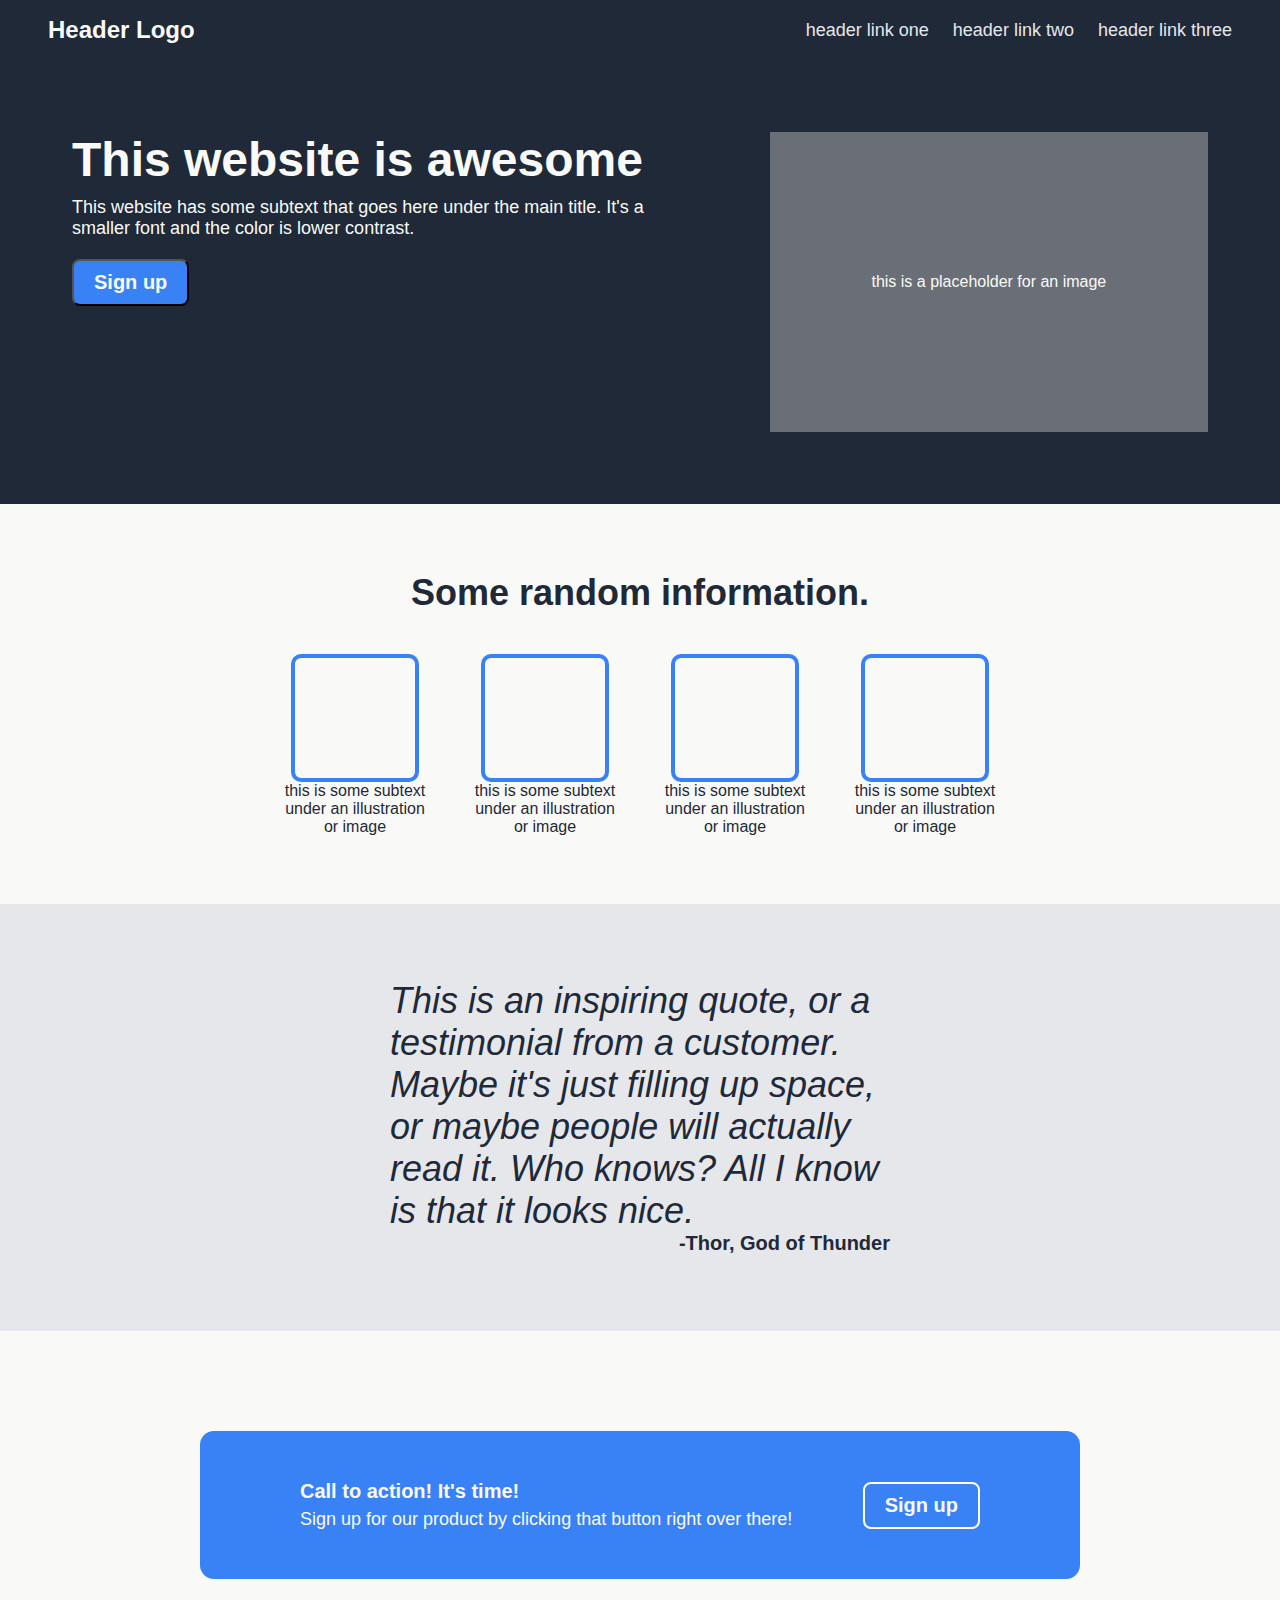
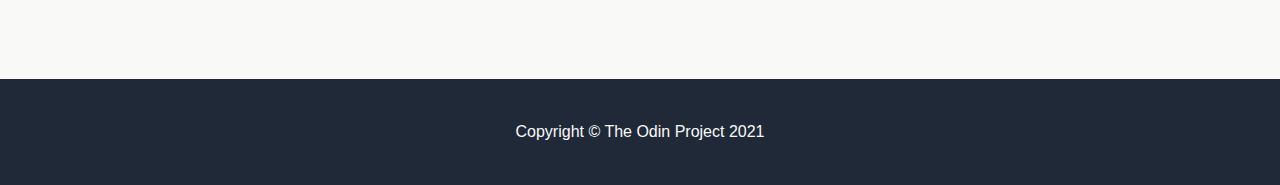
<file: index.html>
<!DOCTYPE html>
<html lang="en">
    <head>
        <meta charset="utf-8">
        <link rel="stylesheet" href="styles.css">
        <title>Awesome Website</title>
    </head>
    <body>
        <div class="header-section">
            <div class="header-logo">Header Logo</div>
            <div class="links">
                <a href="./clicked.html">header link one</a>
                <a href="./clicked.html">header link two</a>
                <a href="./clicked.html">header link three</a>
            </div>
        </div>

        <div class="intro-section">
            <div class="left">
                <p class="title">This website is awesome</p>
                <p class="text">This website has some subtext that goes here under the main title. It's a smaller font and the color is lower contrast.</p>
                <button class="signup-button">Sign up</button>
            </div>
            <div class="intro-image-placeholder">
                <p>this is a placeholder for an image</p>
            </div>
        </div>

        <div class="card-section">
            <p class="title">Some random information.</p>
            <div class="card-layout-container">
                <div class="card-container">
                    <div class="card"></div>
                    <div class="card-caption">this is some subtext under an illustration or image</div>
                </div>
                <div class="card-container">
                    <div class="card"></div>
                    <div class="card-caption">this is some subtext under an illustration or image</div>
                </div>
                <div class="card-container">
                    <div class="card"></div>
                    <div class="card-caption">this is some subtext under an illustration or image</div>
                </div>
                <div class="card-container">
                    <div class="card"></div>
                    <div class="card-caption">this is some subtext under an illustration or image</div>
                </div>
            </div>
        </div>

        <div class="testimonial-section">
            <div class="testimonial-container">
                <p class="quote-text">This is an inspiring quote, or a testimonial from a customer. Maybe it's just filling up space, or maybe people will actually read it. Who knows? All I know is that it looks nice.</p>
                <p class="quote-attribution">-Thor, God of Thunder</p>
            </div>
        </div>

        <div class="signup-section">
            <div class="signup-container">
                <div class="left">
                    <p class="title">Call to action! It's time!</p>
                    <p class="text">Sign up for our product by clicking that button right over there!</p>
                </div>
                <button class="signup-button">Sign up</button>
            </div>

        </div>

        <div class="footer-section">
            <p class="text">Copyright &copy; The Odin Project 2021</p>
        </div>
    </body>
</html>
</file>
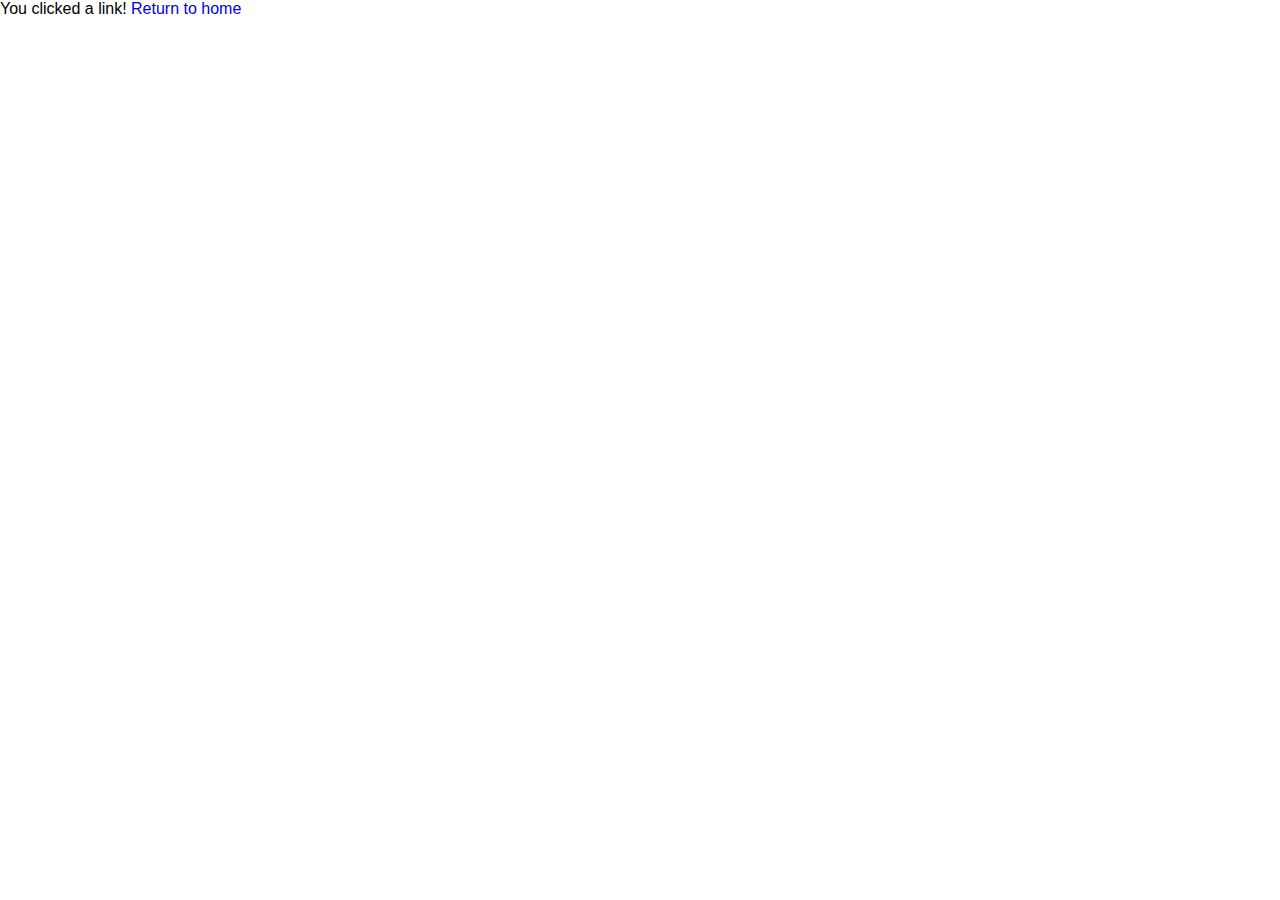
<file: clicked.html>
<!DOCTYPE html>
<html lang="en">
    <head>
        <meta charset="utf-8">
        <link rel="stylesheet" href="styles.css">
        <title>You clicked!</title>
    </head>
    <body>
        <p>You clicked a link! <a href="index.html">Return to home</a></p>
    </body>
</file>
<file: styles.css>
/* UNIVERSAL */
body {
    font-family: "Roboto", sans-serif;
    
    display: flex;
    flex-direction: column;
    margin: 0;
}

a {
    text-decoration: none;
}

p {
    margin: 0;
}

.title {
    font-weight: 800; /* extra-bold */
}

.text {
    font-size: 18px;
}

.signup-button {
    padding: 10px 20px;
    border-radius: 8px;

    font-size: 20px;
    font-weight: 800;
}



/* BASE COLOR SCHEMES */
.signup-button {
    background-color: #3882f6;
    color: #f9faf8;
}

.header-section,
.intro-section,
.footer-section {
    background-color: #1f2937;
    color: #f9faf8;
}

.card-section,
.signup-section {
    background-color: #f9faf8;
    color: #1f2937;
}

.testimonial-section {
    background-color: #e5e7eb;
    color: #1f2937;
}



/* HEADER SPECIFICS */
.header-section {
    display: flex;
    justify-content: space-between;
    padding: 16px 48px;
    margin: 0;
}

.header-section a {
    color: #e5e7eb;
    font-size: 18px;
}

.header-section .links {
    display: flex;
    align-items: center;
    gap: 24px;
}

.header-logo {
    font-weight: 900;
    font-size: 24px;
}



/* INTRO SPECIFICS */
.intro-section {
    display: flex;
    justify-content: space-between;
    align-items: flex-start;

    padding: 48px;
    gap: 36px;
}

.intro-section .left {
    display: flex;
    flex: 1 1 auto;
    flex-direction: column;
    align-items: flex-start;

    width: 700px;
    margin: 24px;
}

.intro-section .title {
    font-size: 48px;
}

.intro-section .text {
    margin: 10px 0 20px;
}

.intro-image-placeholder {
    display: flex;
    flex: 1 1 auto;
    justify-content: center;
    align-items: center;

    width: 500px;
    height: 300px;
    margin: 24px;

    background-color: #6a6e77;
}



/* CARD SPECIFICS */
.card-section {
    display: flex;
    flex-direction: column;
    align-items: center;

    padding: 48px;
}

.card-section .title {
    font-size: 36px;
    margin: 20px 40px;
}

.card-layout-container {
    display: flex;
    flex-wrap: wrap;
}

.card-container {
    display: flex;
    flex-direction: column;
    align-items: center;

    margin: 20px;
}

.card {
    height: 120px;
    width: 120px;
    border: 4px solid #3882f6;
    border-radius: 10px;
}

.card-caption {
    text-align: center;
    width: 150px;
}



/* TESTIMONIALS SPECIFICS */
.testimonial-section {
    display: flex;
    flex-direction: column;
    justify-content: center;
    align-items: center;

    padding: 76px 48px;
}

.testimonial-container {
    display: flex;
    flex-direction: column;
    justify-content: center;

    width: 500px;
}

.quote-text {
    font-size: 36px;
    font-weight: 100;
    font-style: italic;
}

.quote-attribution {
    align-self: flex-end;
    
    font-size: 20px;
    font-weight: 700;
}



/* SIGNUP SPECIFICS */
.signup-section {
    display: flex;
    justify-content: center;
    align-items: center;

    color: #f9faf8;
}

.signup-container {
    display: flex;
    justify-content: space-between;
    align-items: center;

    width: 750px;
    height: 100px;
    margin: 100px 200px;
    padding: 24px 100px;

    background-color: #3882f6;
    border-radius: 14px;
}

.signup-container .left {
    display: flex;
    flex-direction: column;
    gap: 6px;
    flex: 1;
}

.signup-container .title {
    font-size: 20px;
}

.signup-container .signup-button {
    border: 2px solid white;
    flex: 0 0 auto;
}



/* FOOTER SPECIFICS */
.footer-section {
    display: flex;
    justify-content: center;
    align-items: center;
    padding-top: 24px;
    padding-bottom: 24px;
}

.footer-section .text {
    font-size: 16px;
    margin: 20px;
}
</file>
